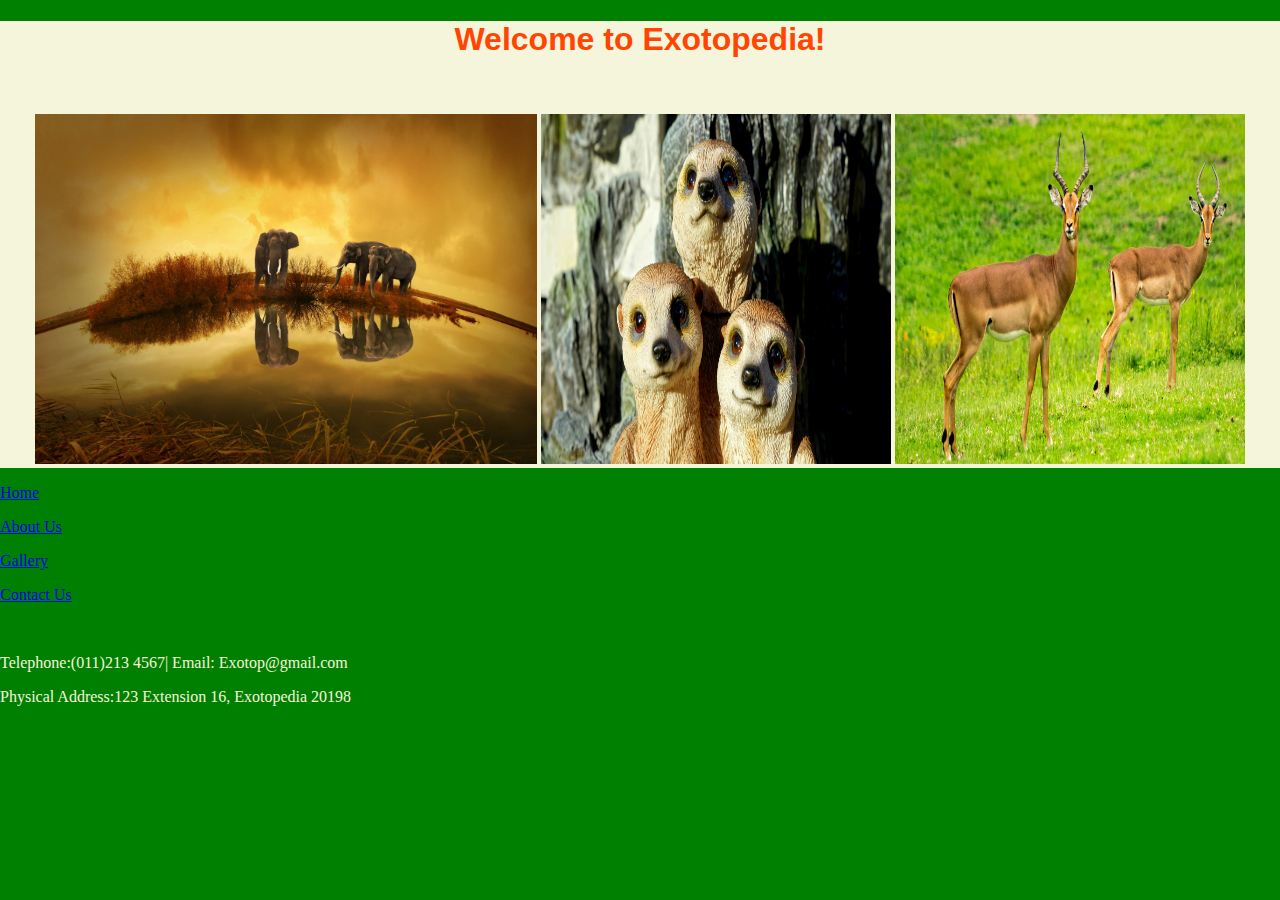
<file: Index.html>
<!DOCTYPE html>
<html lang="en">
<head>
    <meta charset="UTF-8">
    <meta name="viewport" content="width=device-width, initial-scale=1.0">
    <title>The lost lands...</title>
    <link rel="Stylesheet" href="style.css">

</head>
<body>
    <header>
        <h1>Welcome to Exotopedia!</h1>
        <p>This is where all the fun is!</p>
        <img src="Images/pexels-pixabay-68550.jpg" with="350px" height="350px">
        <img src="Images/pexels-mikebirdy-198162.jpg" width="350px" height="350px">
        <img src="Images/pexels-phreewil-535431.jpg" width="350px" height="350px">
    
    </header>

    <section class="Home">
        <p><a href="Index.html">Home</a></p>
        
    </section>

    <section class="About Us">
        <p><a href="About Us.html">About Us</a></p>
    </section>

    <section class="Gallery">
        <p><a href="Gallery.html" target="Gallery.html">Gallery</a></p>

    </section>

    <section class="Contacts">
        <p><a href="Contact Us.html" target="_blank">Contact Us</a></p>
    </section>
            <br>
    <footer>
        <p>Telephone:(011)213 4567| Email: Exotop@gmail.com</p>
        <p>Physical Address:123 Extension 16, Exotopedia 20198</p>
    </footer>
    
</body>
</html>
</file>
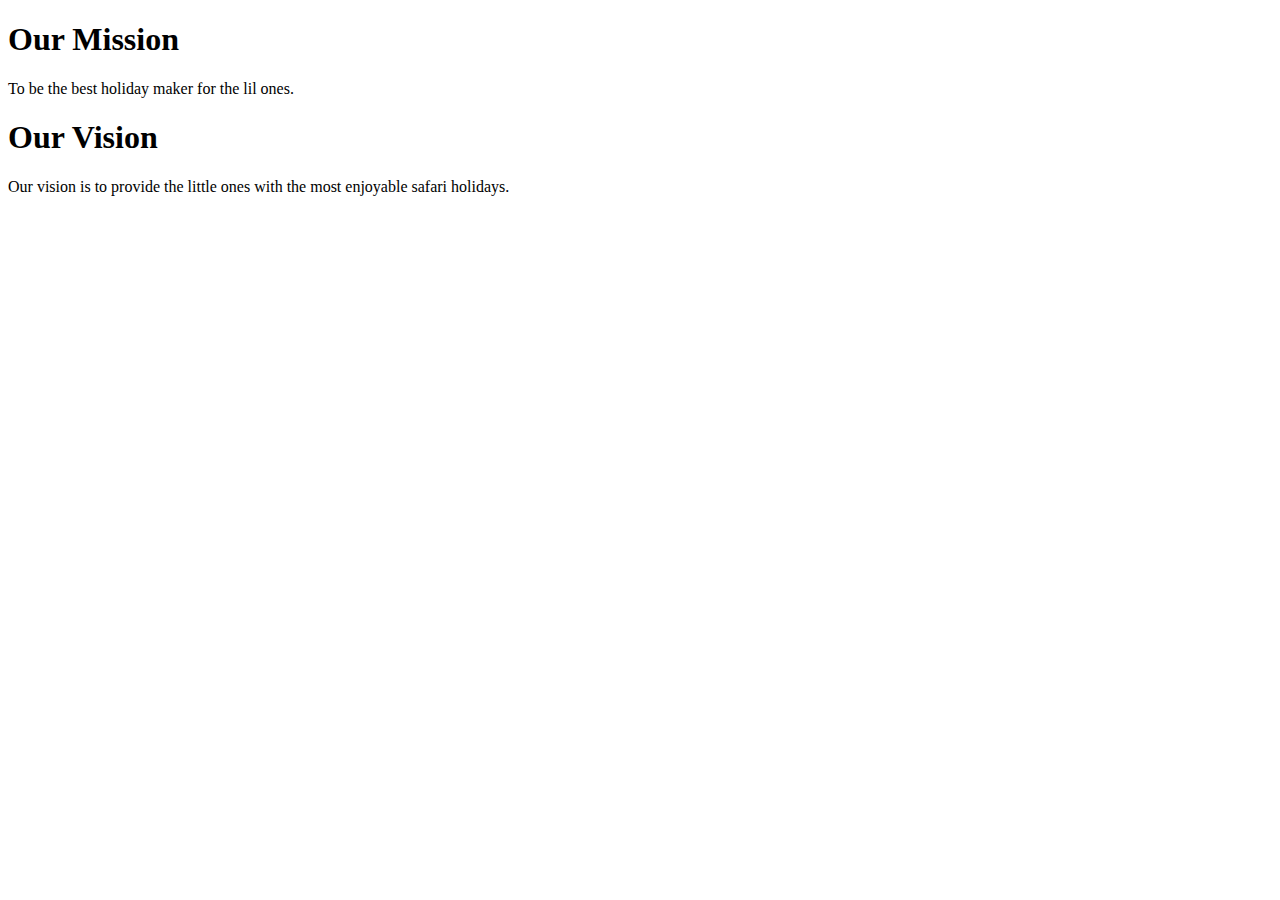
<file: Images/About Us.html>
<!DOCTYPE html>
<html lang="en">
<head>
    <meta charset="UTF-8">
    <meta name="viewport" content="width=device-width, initial-scale=1.0">
    <title>About Us</title>
</head>

<body>
    <section class="Mission">
        <H1>Our Mission</H1>
        <p>To be the best holiday maker for the lil ones.</p>
    </section>

    <section class="Vision">
        <h1>Our Vision</h1>
        <p>Our vision is to provide the little ones with the most enjoyable safari holidays.</p>
        
    </section>
</body>
</html>
</file>
<file: style.css>
body{
    background-color: green;
    margin: 0;
    padding: 0;
 }

 h1 {
    color:orangered;
    font-family: Verdana, Geneva, Tahoma, sans-serif;

 }
 
 p {
    color:beige;
 }
 
 ul{
    color: white;
 }

 header{
    background-color: beige;
    text-align: center;
    margin: 0%;
    padding: 0%;
 }

 img source
</file>
